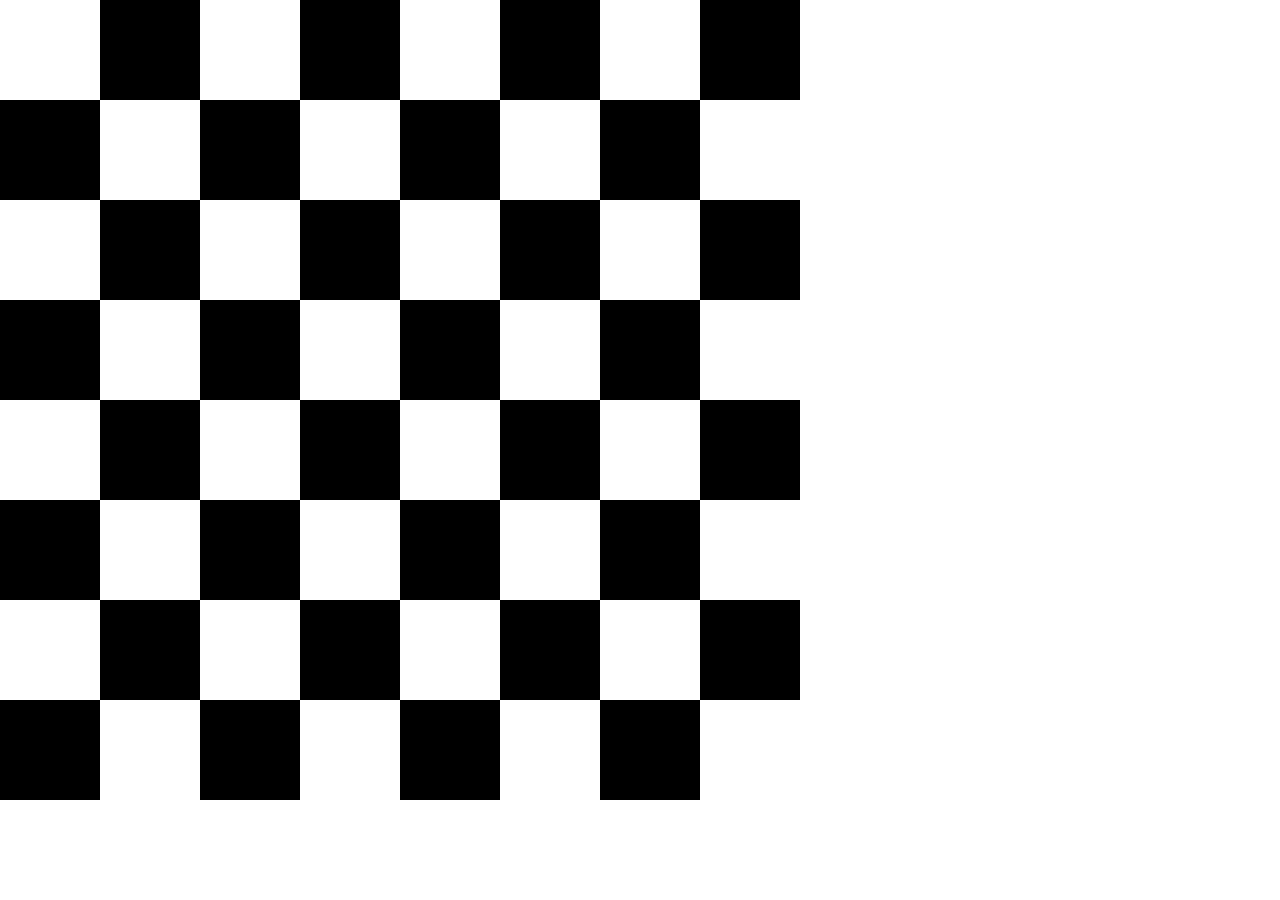
<file: veryEasy/index.html>
<!DOCTYPE html>
<html lang="en">

<head>
    <meta charset="UTF-8">
    <meta name="viewport" content="width=device-width, initial-scale=1.0">
    <link rel="stylesheet" href="main.css">
    <title>Document</title>
</head>

<body>
    <section id="container">
        <div class="row-white">
            <div class="white"></div>
            <div class="black"></div>
            <div class="white"></div>
            <div class="black"></div>
            <div class="white"></div>
            <div class="black"></div>
            <div class="white"></div>
            <div class="black"></div>
        </div>
        <div class="row-black">
            <div class="black"></div>
            <div class="white"></div>
            <div class="black"></div>
            <div class="white"></div>
            <div class="black"></div>
            <div class="white"></div>
            <div class="black"></div>
            <div class="white"></div>
        </div>
        <div class="row-white">
            <div class="white"></div>
            <div class="black"></div>
            <div class="white"></div>
            <div class="black"></div>
            <div class="white"></div>
            <div class="black"></div>
            <div class="white"></div>
            <div class="black"></div>
        </div>
        <div class="row-black">
            <div class="black"></div>
            <div class="white"></div>
            <div class="black"></div>
            <div class="white"></div>
            <div class="black"></div>
            <div class="white"></div>
            <div class="black"></div>
            <div class="white"></div>
        </div>
        <div class="row-white">
            <div class="white"></div>
            <div class="black"></div>
            <div class="white"></div>
            <div class="black"></div>
            <div class="white"></div>
            <div class="black"></div>
            <div class="white"></div>
            <div class="black"></div>
        </div>
        <div class="row-black">
            <div class="black"></div>
            <div class="white"></div>
            <div class="black"></div>
            <div class="white"></div>
            <div class="black"></div>
            <div class="white"></div>
            <div class="black"></div>
            <div class="white"></div>
        </div>
        <div class="row-white">
            <div class="white"></div>
            <div class="black"></div>
            <div class="white"></div>
            <div class="black"></div>
            <div class="white"></div>
            <div class="black"></div>
            <div class="white"></div>
            <div class="black"></div>
        </div>
        <div class="row-black">
            <div class="black"></div>
            <div class="white"></div>
            <div class="black"></div>
            <div class="white"></div>
            <div class="black"></div>
            <div class="white"></div>
            <div class="black"></div>
            <div class="white"></div>
        </div>
    </section>
</body>

</html>
</file>
<file: veryEasy/main.css>
body {
    margin: 0;
    padding: 0;
}

section {
    margin: 0;
    padding: 0;
}

.black {
    width: 100px;
    height: 100px;
    background: black;
}

.white {
    width: 100px;
    height: 100px;
    background: white;
}

.row-white {
    display: flex;
    flex-direction: row;
}

.row-black {
    display: flex;
    flex-direction: row;
}
</file>
